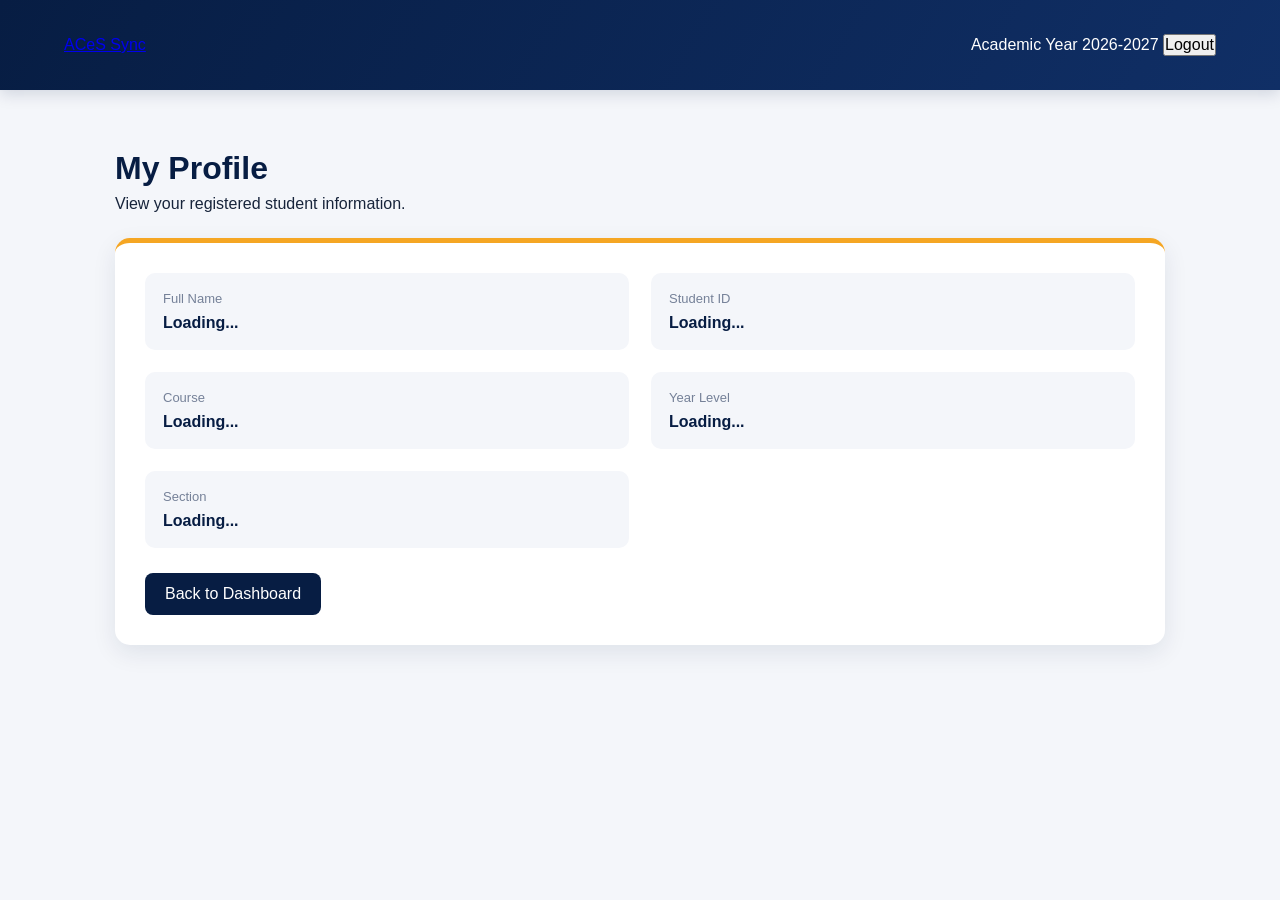
<file: html/student-profile.html>
<!DOCTYPE html>
<html lang="en">
<head>
    <meta charset="UTF-8">
    <meta name="viewport" content="width=device-width, initial-scale=1.0">
    <title>My Profile | ACeS Sync</title>

    <link rel="stylesheet" href="../css/style.css">
    <link rel="stylesheet" href="../css/student-dashboard.css">

    <style>
        .profile-page {
            max-width: 1100px;
            margin: 35px auto;
            padding: 25px;
        }

        .profile-heading {
            margin-bottom: 25px;
        }

        .profile-heading h1 {
            color: #071d43;
            margin-bottom: 8px;
        }

        .profile-card {
            background: #fff;
            border-radius: 15px;
            padding: 30px;
            box-shadow: 0 8px 24px rgba(7, 29, 67, .09);
            border-top: 5px solid #f5a623;
        }

        .profile-grid {
            display: grid;
            grid-template-columns: repeat(2, minmax(0, 1fr));
            gap: 22px;
        }

        .profile-field {
            background: #f4f6fa;
            padding: 18px;
            border-radius: 10px;
        }

        .profile-field label {
            display: block;
            color: #758198;
            font-size: 13px;
            margin-bottom: 8px;
        }

        .profile-field p {
            color: #071d43;
            font-weight: 600;
            margin: 0;
            overflow-wrap: anywhere;
        }

        .profile-back {
            display: inline-block;
            margin-top: 25px;
            background: #071d43;
            color: white;
            padding: 12px 20px;
            border-radius: 8px;
            text-decoration: none;
        }

        @media (max-width: 650px) {
            .profile-grid {
                grid-template-columns: 1fr;
            }

            .profile-page {
                padding: 15px;
            }
        }
    </style>
</head>

<body>

    <header class="student-header">
        <div class="student-header-left">
            <a href="student-dashboard.html" class="student-brand">
                ACeS Sync
            </a>
        </div>

        <div>
            <span>Academic Year 2026-2027</span>
            <button type="button" onclick="logout()">Logout</button>
        </div>
    </header>

    <main class="profile-page">

        <div class="profile-heading">
            <h1>My Profile</h1>
            <p>View your registered student information.</p>
        </div>

        <section class="profile-card">
            <div class="profile-grid">

                <div class="profile-field">
                    <label>Full Name</label>
                    <p id="profileName">Loading...</p>
                </div>

                <div class="profile-field">
                    <label>Student ID</label>
                    <p id="profileID">Loading...</p>
                </div>

                <div class="profile-field">
                    <label>Course</label>
                    <p id="profileCourse">Loading...</p>
                </div>

                <div class="profile-field">
                    <label>Year Level</label>
                    <p id="profileYear">Loading...</p>
                </div>

                <div class="profile-field">
                    <label>Section</label>
                    <p id="profileSection">Loading...</p>
                </div>

            </div>

            <a href="student-dashboard.html" class="profile-back">
                Back to Dashboard
            </a>
        </section>

    </main>

    <script src="../js/student-profile.js" defer></script>

</body>
</html>
</file>
<file: css/style.css>
/* =========================================
   ACeS SYNC - ACLC MANDAUE
   NAVY BLUE + GOLD + WHITE THEME
========================================= */

:root {
    --navy: #071d43;
    --navy-light: #102f66;
    --navy-soft: #173b75;
    --gold: #f5a623;
    --gold-light: #ffbd4a;
    --white: #ffffff;
    --background: #f4f6fa;
    --text: #17243b;
    --muted: #758198;
    --border: #dce3ee;
    --green: #16845b;
    --red: #d94b4b;
    --shadow: 0 8px 24px rgba(7, 29, 67, 0.09);
}

/* =========================================
   GLOBAL RESET
========================================= */

* {
    margin: 0;
    padding: 0;
    box-sizing: border-box;
}

html {
    scroll-behavior: smooth;
}

body {
    font-family: "Segoe UI", Arial, sans-serif;
    background: var(--background);
    color: var(--text);
    min-height: 100vh;
}

button,
input,
select,
textarea {
    font: inherit;
}

button {
    cursor: pointer;
    transition: 0.25s ease;
}

input,
select {
    outline: none;
}

.hidden {
    display: none !important;
}

.page {
    min-height: 100vh;
}

/* =========================================
   LOGIN PAGE
   Login design is controlled by login.css
========================================= */

/* =========================================
   ADMIN DASHBOARD LAYOUT
========================================= */

.admin-layout {
    min-height: 100vh;
    display: flex;
    background: var(--background);
}

/* SIDEBAR */

.sidebar {
    width: 260px;
    min-width: 260px;
    min-height: 100vh;
    background: linear-gradient(180deg, #071a3d, #0c2b5c);
    color: white;
    display: flex;
    flex-direction: column;
    padding: 30px 20px;
    position: sticky;
    top: 0;
    align-self: flex-start;
}

.sidebar-brand {
    text-align: center;
    padding-bottom: 30px;
    border-bottom: 1px solid rgba(255,255,255,0.15);
}

.sidebar-logo img {
    width: 76px;
    height: 76px;
    object-fit: contain;
    border-radius: 50%;
    background: white;
    border: 3px solid var(--gold);
    padding: 3px;
    margin-bottom: 12px;
}

.sidebar-brand h2 {
    color: var(--gold);
    font-family: Georgia, serif;
    font-size: 21px;
}

.sidebar-brand p {
    color: #d5deed;
    font-size: 12px;
    margin-top: 7px;
}

.sidebar-nav {
    display: flex;
    flex-direction: column;
    gap: 9px;
    margin-top: 30px;
}

.sidebar-nav a {
    text-decoration: none;
    color: #e5ebf5;
    padding: 15px 16px;
    border-radius: 10px;
    display: flex;
    gap: 13px;
    align-items: center;
    font-size: 14px;
    font-weight: 600;
    transition: 0.2s;
}

.sidebar-nav a:hover,
.sidebar-nav a.active {
    background: var(--gold);
    color: var(--navy);
}

.version {
    margin-top: auto;
    padding-top: 30px;
    color: #b9c7dc;
    text-align: center;
    font-size: 12px;
    line-height: 1.8;
}

/* ADMIN MAIN */

.admin-main {
    flex: 1;
    min-width: 0;
    padding: 32px;
}

/* TOP HEADER */

.topbar {
    background: white;
    border-radius: 15px;
    padding: 23px 28px;
    box-shadow: var(--shadow);
    display: flex;
    justify-content: space-between;
    align-items: center;
    gap: 20px;
    margin-bottom: 28px;
}

.topbar h1 {
    color: var(--navy);
    font-family: Georgia, serif;
    font-size: 29px;
}

.topbar p {
    color: var(--muted);
    margin-top: 6px;
    font-size: 14px;
}

.admin-user {
    display: flex;
    flex-direction: column;
    align-items: flex-end;
    gap: 4px;
}

.admin-user strong {
    color: var(--navy);
}

.admin-user small {
    color: var(--muted);
}

/* LOGOUT BUTTON */

.logout-button {
    border: 1px solid var(--gold);
    background: var(--navy);
    color: white;
    padding: 11px 18px;
    border-radius: 9px;
    font-weight: 700;
    margin-top: 7px;
}

.logout-button:hover {
    background: var(--gold);
    color: var(--navy);
}

/* =========================================
   DASHBOARD STATISTICS
========================================= */

.stats-grid {
    display: grid;
    grid-template-columns: repeat(4, minmax(0, 1fr));
    gap: 18px;
    margin-bottom: 28px;
}

.stat-card {
    background: white;
    padding: 23px;
    border-radius: 14px;
    box-shadow: var(--shadow);
    border-bottom: 4px solid var(--gold);
    transition: 0.25s;
}

.stat-card:hover {
    transform: translateY(-4px);
}

.stat-icon {
    display: inline-flex;
    width: 43px;
    height: 43px;
    justify-content: center;
    align-items: center;
    border-radius: 12px;
    background: #fff3dc;
    color: var(--navy);
    font-size: 22px;
    margin-bottom: 14px;
}

.stat-card p {
    color: var(--muted);
    font-size: 13px;
    margin-bottom: 8px;
}

.stat-card h2 {
    color: var(--navy);
    font-size: 27px;
}

.latest-permit {
    font-size: 18px !important;
}

.stat-card small {
    display: block;
    color: var(--muted);
    margin-top: 5px;
}

/* =========================================
   ADMIN CONTENT
========================================= */

.admin-content {
    display: grid;
    grid-template-columns: minmax(0, 1.6fr) minmax(280px, 0.9fr);
    gap: 22px;
    align-items: start;
}

.table-box,
.add-student,
.verification-box {
    background: white;
    border-radius: 15px;
    padding: 25px;
    box-shadow: var(--shadow);
    min-width: 0;
}

.section-heading {
    display: flex;
    justify-content: space-between;
    align-items: center;
    gap: 15px;
    margin-bottom: 22px;
}

.section-heading h2,
.add-student h2 {
    color: var(--navy);
    font-family: Georgia, serif;
    font-size: 23px;
}

.section-heading p,
.add-student > p {
    color: var(--muted);
    font-size: 13px;
    margin-top: 7px;
}

/* FILTERS */

.filters {
    display: grid;
    grid-template-columns: repeat(2, minmax(0, 1fr));
    gap: 10px;
    margin-bottom: 20px;
}

.filters input,
.filters select {
    min-width: 0;
    width: 100%;
    padding: 12px;
    border: 1px solid var(--border);
    border-radius: 8px;
    background: #fbfcfe;
    color: var(--text);
    font-size: 13px;
}

.filters input:focus,
.filters select:focus {
    border-color: var(--gold);
}

/* TABLE */

.table-scroll {
    width: 100%;
    overflow-x: auto;
}

table {
    border-collapse: collapse;
    width: 100%;
    min-width: 750px;
    font-size: 13px;
}

thead {
    background: var(--navy);
    color: white;
}

th {
    padding: 14px 12px;
    text-align: left;
    white-space: nowrap;
    font-weight: 700;
}

td {
    padding: 13px 12px;
    border-bottom: 1px solid #edf0f5;
    color: #344158;
}

tbody tr:hover {
    background: #fff9ee;
}

.count-text {
    color: var(--muted);
    font-size: 12px;
    margin-top: 15px;
}

/* =========================================
   ADD STUDENT FORM
========================================= */

.add-student {
    display: flex;
    flex-direction: column;
    gap: 11px;
}

.add-student label,
.payment-form-grid label {
    color: var(--navy);
    font-weight: 700;
    font-size: 13px;
    margin-top: 5px;
}

.add-student input,
.add-student select,
.payment-form-grid input,
.payment-form-grid select {
    width: 100%;
    padding: 13px 14px;
    border: 1px solid var(--border);
    border-radius: 8px;
    background: #fbfcfe;
    color: var(--text);
    font-size: 14px;
}

.add-student input:focus,
.add-student select:focus,
.payment-form-grid input:focus,
.payment-form-grid select:focus {
    border-color: var(--gold);
    box-shadow: 0 0 0 3px rgba(245,166,35,0.12);
}

/* TUITION PREVIEW */

.student-preview {
    background: #f5f7fb;
    border: 1px solid var(--border);
    border-left: 4px solid var(--gold);
    border-radius: 9px;
    padding: 15px;
    margin-top: 8px;
}

.student-preview div {
    display: flex;
    justify-content: space-between;
    gap: 10px;
    padding: 6px 0;
    font-size: 13px;
}

.student-preview span {
    color: var(--muted);
}

.student-preview strong {
    color: var(--navy);
}

/* BUTTONS */

.button-group {
    display: flex;
    gap: 10px;
    margin-top: 10px;
}

.gold-button,
.white-button {
    padding: 13px 18px;
    border-radius: 9px;
    font-weight: 700;
    border: none;
}

.gold-button {
    background: var(--gold);
    color: var(--navy);
}

.gold-button:hover {
    background: var(--gold-light);
    transform: translateY(-2px);
}

.white-button {
    background: #edf1f7;
    color: var(--navy);
    border: 1px solid var(--border);
}

.white-button:hover {
    background: #dfe6f0;
}

/* =========================================
   PAYMENT VERIFICATION
========================================= */

.verification-box {
    margin-top: 25px;
}

#pendingPayments {
    display: grid;
    gap: 12px;
}

.empty-state {
    color: var(--muted);
    background: #f7f8fb;
    padding: 18px;
    border-radius: 9px;
    text-align: center;
    font-size: 13px;
}

#pendingPayments > div,
.payment-item {
    border: 1px solid var(--border);
    border-left: 4px solid var(--gold);
    border-radius: 10px;
    padding: 17px;
    background: #fff;
    margin-bottom: 10px;
}

/* =========================================
   STUDENT DASHBOARD
========================================= */

#studentPage {
    background: var(--background);
    min-height: 100vh;
}

.student-header {
    background: linear-gradient(110deg, var(--navy), #10336f);
    color: white;
    min-height: 85px;
    padding: 18px 5%;
    display: flex;
    justify-content: space-between;
    align-items: center;
    gap: 20px;
    box-shadow: 0 4px 15px rgba(7,29,67,0.15);
}

.student-brand {
    display: flex;
    flex-direction: column;
    gap: 5px;
}

.student-brand strong {
    font-family: Georgia, serif;
    font-size: 25px;
    color: var(--gold);
}

.student-brand span {
    color: #d7e0ef;
    font-size: 12px;
}

.student-header-actions {
    display: flex;
    align-items: center;
    gap: 22px;
    font-size: 13px;
}

.student-header .logout-button {
    background: transparent;
    border-color: var(--gold);
}

/* STUDENT CONTENT */

.student-page-content {
    max-width: 1450px;
    margin: auto;
    padding: 35px;
}

.student-grid {
    display: grid;
    grid-template-columns: repeat(2, minmax(0, 1fr));
    gap: 22px;
}

.student-card {
    background: white;
    padding: 25px;
    border-radius: 15px;
    box-shadow: var(--shadow);
    border-top: 4px solid var(--gold);
    min-width: 0;
}

.card-title {
    display: flex;
    align-items: center;
    gap: 13px;
    margin-bottom: 22px;
}

.card-title h2 {
    color: var(--navy);
    font-family: Georgia, serif;
    font-size: 20px;
}

.card-title p {
    margin-top: 6px;
}

.card-icon {
    display: flex;
    align-items: center;
    justify-content: center;
    width: 42px;
    height: 42px;
    flex-shrink: 0;
    border-radius: 11px;
    background: #fff2d9;
    color: var(--navy);
    font-size: 21px;
}

.success-icon {
    color: var(--green);
    background: #e7f6ef;
}

/* STUDENT PROFILE */

.student-profile h3 {
    color: var(--navy);
    font-size: 24px;
    margin-bottom: 7px;
}

.course-line {
    color: var(--gold);
    font-weight: 700;
    margin-bottom: 20px;
}

.info-list,
.finance-list {
    display: flex;
    flex-direction: column;
    gap: 0;
}

.info-list p,
.finance-list p {
    display: flex;
    justify-content: space-between;
    gap: 15px;
    padding: 13px 0;
    border-bottom: 1px solid #edf0f5;
    font-size: 13px;
}

.info-list span,
.finance-list span {
    color: var(--muted);
}

.info-list strong,
.finance-list strong {
    color: var(--navy);
    text-align: right;
}

.balance-line {
    background: #fff7e9;
    padding: 14px !important;
    border-radius: 8px;
    margin-top: 8px;
}

.balance-line strong {
    color: #bd7910;
}

/* PAYMENT STATUS */

.status-pill {
    display: inline-block;
    padding: 9px 15px;
    border-radius: 30px;
    background: #fff2d9;
    color: #9a650b;
    font-size: 13px;
}

.progress-label {
    margin-top: 25px;
    color: var(--navy);
    font-size: 13px;
    font-weight: 700;
}

.progress {
    height: 12px;
    width: 100%;
    background: #e9edf4;
    border-radius: 30px;
    overflow: hidden;
    margin-top: 12px;
}

#paymentProgress {
    height: 100%;
    width: 0%;
    background: linear-gradient(90deg, var(--gold), #ffd477);
    border-radius: 30px;
    transition: width 0.4s ease;
}

.muted {
    color: var(--muted);
}

.small-text {
    font-size: 12px;
    margin-top: 9px;
}

/* EXAM PERMIT */

.permit-details {
    display: flex;
    flex-direction: column;
    gap: 15px;
}

.permit-details div {
    display: flex;
    flex-direction: column;
    gap: 6px;
    padding-bottom: 12px;
    border-bottom: 1px solid #edf0f5;
}

.permit-details span {
    color: var(--muted);
    font-size: 12px;
}

.permit-details strong {
    color: var(--navy);
    font-size: 14px;
}

/* STUDENT BOTTOM SECTION */

.student-bottom-grid {
    display: grid;
    grid-template-columns: 1.1fr 0.9fr;
    gap: 22px;
    margin-top: 22px;
}

.payment-form-grid {
    display: grid;
    gap: 12px;
}

.payment-form-grid > div {
    display: flex;
    flex-direction: column;
    gap: 8px;
}

.payment-form-grid button {
    margin-top: 8px;
}

/* PAYMENT HISTORY */

.payment-history {
    display: flex;
    flex-direction: column;
    gap: 12px;
}

.payment-history > div {
    background: #f7f8fb;
    border: 1px solid var(--border);
    border-radius: 9px;
    padding: 15px;
    font-size: 13px;
}

/* =========================================
   RESPONSIVE DESIGN
========================================= */

@media (max-width: 1100px) {
    .stats-grid {
        grid-template-columns: repeat(2, minmax(0, 1fr));
    }

    .admin-content {
        grid-template-columns: 1fr;
    }

    .student-bottom-grid {
        grid-template-columns: 1fr;
    }
}

@media (max-width: 800px) {
    .admin-layout {
        display: block;
    }

    .sidebar {
        position: relative;
        width: 100%;
        min-width: 0;
        min-height: auto;
    }

    .sidebar-nav {
        flex-direction: row;
        flex-wrap: wrap;
        justify-content: center;
    }

    .sidebar-nav a {
        padding: 11px;
    }

    .version {
        display: none;
    }

    .admin-main {
        padding: 20px;
    }

    .student-grid {
        grid-template-columns: 1fr;
    }
}

@media (max-width: 550px) {
    .stats-grid {
        grid-template-columns: 1fr;
    }

    .topbar {
        flex-direction: column;
        align-items: flex-start;
    }

    .admin-user {
        align-items: flex-start;
    }

    .filters {
        grid-template-columns: 1fr;
    }

    .student-header {
        flex-direction: column;
        align-items: flex-start;
    }

    .student-header-actions {
        flex-wrap: wrap;
        gap: 12px;
    }

    .student-page-content {
        padding: 17px;
    }

    .student-card,
    .table-box,
    .add-student,
    .verification-box {
        padding: 18px;
    }

    .button-group {
        flex-direction: column;
    }

    .button-group button {
        width: 100%;
    }
}
</file>
<file: css/student-dashboard.css>
/* =========================================
   ACeS SYNC - STUDENT DASHBOARD
   NAVY BLUE + GOLD + WHITE THEME
========================================= */

:root {
    --navy: #071d43;
    --navy-light: #102f66;
    --navy-soft: #173b75;
    --gold: #f5a623;
    --gold-light: #ffbd4a;
    --white: #ffffff;
    --background: #f4f6fa;
    --text: #17243b;
    --muted: #758198;
    --border: #dce3ee;
    --green: #16845b;
    --red: #d94b4b;
    --shadow: 0 8px 24px rgba(7, 29, 67, 0.09);
}

* {
    box-sizing: border-box;
    margin: 0;
    padding: 0;
}

body {
    min-height: 100vh;
    background: var(--background);
    color: var(--text);
    font-family: "Segoe UI", Arial, sans-serif;
}

button,
input,
select,
textarea {
    font: inherit;
}

button {
    cursor: pointer;
}

.student-layout {
    min-height: 100vh;
    display: flex;
    flex-direction: column;
}

/* HEADER */

.student-header {
    min-height: 90px;
    padding: 15px 5%;
    background: linear-gradient(120deg, var(--navy), var(--navy-light));
    color: var(--white);
    display: flex;
    align-items: center;
    justify-content: space-between;
    gap: 20px;
    box-shadow: 0 4px 15px rgba(7, 29, 67, 0.15);
}

.student-brand {
    display: flex;
    align-items: center;
    gap: 13px;
}

.student-brand img {
    width: 58px;
    height: 58px;
    object-fit: contain;
    background: var(--white);
    border: 3px solid var(--gold);
    border-radius: 50%;
    padding: 3px;
}

.student-brand h1 {
    font-family: Georgia, serif;
    font-size: 24px;
    letter-spacing: 0.5px;
}

.student-brand span {
    display: block;
    margin-top: 3px;
    color: #d5dfef;
    font-size: 12px;
}

.student-header-actions {
    display: flex;
    align-items: center;
    gap: 20px;
    font-size: 13px;
    color: #e2e9f4;
}

.logout-button {
    padding: 10px 17px;
    border: 1px solid var(--gold);
    border-radius: 7px;
    background: var(--gold);
    color: var(--navy);
    font-weight: 700;
    transition: 0.2s ease;
}

.logout-button:hover {
    background: var(--gold-light);
    transform: translateY(-2px);
}

/* MAIN CONTENT */

.student-page-content {
    width: min(1200px, 92%);
    margin: 30px auto;
    flex: 1;
}

.welcome-section {
    margin-bottom: 25px;
}

.welcome-section h2 {
    color: var(--navy);
    font-family: Georgia, serif;
    font-size: 27px;
    margin-bottom: 7px;
}

.welcome-section p {
    color: var(--muted);
    font-size: 14px;
    line-height: 1.6;
}

/* CARD LAYOUT */

.student-grid {
    display: grid;
    grid-template-columns: repeat(2, minmax(0, 1fr));
    gap: 20px;
    margin-bottom: 20px;
}

.student-bottom-grid {
    display: grid;
    grid-template-columns: 1.2fr 0.8fr;
    gap: 20px;
    margin-bottom: 20px;
}

.student-card {
    min-width: 0;
    padding: 24px;
    background: var(--white);
    border: 1px solid var(--border);
    border-top: 4px solid var(--gold);
    border-radius: 12px;
    box-shadow: var(--shadow);
}

.card-title {
    display: flex;
    align-items: center;
    gap: 12px;
    margin-bottom: 22px;
}

.card-title h2 {
    color: var(--navy);
    font-size: 17px;
}

.card-title p {
    margin-top: 5px;
    font-size: 12px;
    line-height: 1.5;
}

.card-icon {
    width: 38px;
    height: 38px;
    flex-shrink: 0;
    display: grid;
    place-items: center;
    border-radius: 10px;
    background: #fff3dc;
    color: var(--navy);
    font-size: 20px;
}

.success-icon {
    color: var(--green);
    background: #e6f5ed;
}

/* STUDENT PROFILE */

.student-profile h3 {
    margin-bottom: 6px;
    color: var(--navy);
    font-size: 21px;
}

.course-line {
    color: var(--muted);
    font-size: 13px;
    margin-bottom: 20px;
}

.info-list,
.finance-list {
    display: flex;
    flex-direction: column;
    gap: 0;
}

.info-list p,
.finance-list p {
    display: flex;
    align-items: center;
    justify-content: space-between;
    gap: 12px;
    padding: 12px 0;
    border-bottom: 1px solid var(--border);
    font-size: 13px;
}

.info-list p:last-child,
.finance-list p:last-child {
    border-bottom: none;
}

.info-list span,
.finance-list span {
    color: var(--muted);
}

.info-list strong,
.finance-list strong {
    color: var(--navy);
    text-align: right;
    overflow-wrap: anywhere;
}

.balance-line {
    margin-top: 5px;
    padding: 14px !important;
    border: none !important;
    border-radius: 7px;
    background: #fff5e4;
}

.balance-line strong {
    color: #b8790b;
    font-size: 17px;
}

/* PAYMENT STATUS */

.status-pill {
    display: inline-block;
    padding: 8px 14px;
    border-radius: 30px;
    background: #fff3dc;
    color: #a86b08;
    font-size: 12px;
}

.progress-label {
    margin-top: 25px;
    margin-bottom: 10px;
    color: var(--text);
    font-size: 13px;
    font-weight: 600;
}

.progress {
    width: 100%;
    height: 11px;
    overflow: hidden;
    border-radius: 20px;
    background: #e9edf4;
}

#paymentProgress {
    width: 0%;
    height: 100%;
    border-radius: 20px;
    background: linear-gradient(90deg, var(--navy-light), var(--gold));
    transition: width 0.3s ease;
}

.muted {
    color: var(--muted);
}

.small-text {
    margin-top: 9px;
    font-size: 12px;
}

/* EXAM PERMIT */

.permit-details {
    display: flex;
    flex-direction: column;
    gap: 16px;
}

.permit-details div {
    display: flex;
    flex-direction: column;
    gap: 5px;
}

.permit-details span {
    color: var(--muted);
    font-size: 12px;
}

.permit-details strong {
    color: var(--navy);
    font-size: 13px;
    line-height: 1.5;
    overflow-wrap: anywhere;
}

/* PAYMENT FORM */

.payment-form-grid {
    display: grid;
    grid-template-columns: 1fr 1fr;
    gap: 16px;
    align-items: end;
}

.payment-form-grid div {
    display: flex;
    flex-direction: column;
    gap: 7px;
}

.payment-form-grid label,
.student-message-form label {
    color: var(--text);
    font-size: 12px;
    font-weight: 700;
}

.payment-form-grid input,
.payment-form-grid select,
.student-message-form textarea {
    width: 100%;
    min-width: 0;
    padding: 12px;
    border: 1px solid var(--border);
    border-radius: 7px;
    outline: none;
    background: #fff;
    color: var(--text);
    font-size: 13px;
}

.payment-form-grid input:focus,
.payment-form-grid select:focus,
.student-message-form textarea:focus {
    border-color: var(--gold);
    box-shadow: 0 0 0 3px rgba(245, 166, 35, 0.12);
}

.gold-button {
    min-height: 42px;
    padding: 11px 18px;
    border: none;
    border-radius: 7px;
    background: var(--gold);
    color: var(--navy);
    font-weight: 700;
    transition: 0.2s ease;
}

.gold-button:hover {
    background: var(--gold-light);
    transform: translateY(-2px);
}

.message {
    margin-top: 15px;
    font-size: 13px;
}

/* PAYMENT HISTORY */

.payment-history {
    display: flex;
    flex-direction: column;
    gap: 12px;
    max-height: 330px;
    overflow-y: auto;
}

.empty-state {
    padding: 20px 10px;
    color: var(--muted);
    text-align: center;
    font-size: 13px;
}

.history-item {
    padding: 13px;
    border: 1px solid var(--border);
    border-radius: 8px;
    background: #fbfcfe;
}

.history-item strong {
    color: var(--navy);
}

.history-item p {
    margin-top: 5px;
    color: var(--muted);
    font-size: 12px;
}

/* MESSAGES */

.student-messages {
    margin-bottom: 25px;
}

.message-list {
    display: flex;
    flex-direction: column;
    gap: 12px;
    max-height: 350px;
    overflow-y: auto;
    margin-bottom: 20px;
}

.message-item {
    padding: 14px;
    border: 1px solid var(--border);
    border-radius: 8px;
    background: #fbfcfe;
}

.message-item strong {
    color: var(--navy);
    font-size: 13px;
}

.message-item p {
    margin-top: 7px;
    color: var(--text);
    font-size: 13px;
    line-height: 1.6;
    overflow-wrap: anywhere;
}

.message-item small {
    display: block;
    margin-top: 8px;
    color: var(--muted);
    font-size: 11px;
}

.student-message-form {
    display: flex;
    flex-direction: column;
    gap: 10px;
}

.student-message-form textarea {
    resize: vertical;
    min-height: 85px;
}

.student-message-form button {
    align-self: flex-start;
}

#studentMessageFeedback {
    font-size: 12px;
}

/* FOOTER */

.student-footer {
    padding: 18px;
    background: var(--navy);
    color: #d5dfef;
    text-align: center;
    font-size: 12px;
}

/* RESPONSIVE DESIGN */

@media (max-width: 850px) {
    .student-bottom-grid {
        grid-template-columns: 1fr;
    }

    .student-header {
        align-items: flex-start;
    }

    .student-header-actions {
        flex-direction: column;
        align-items: flex-end;
        gap: 10px;
    }
}

@media (max-width: 600px) {
    .student-header {
        flex-direction: column;
        padding: 18px 5%;
    }

    .student-header-actions {
        width: 100%;
        flex-direction: row;
        justify-content: space-between;
        align-items: center;
    }

    .student-brand h1 {
        font-size: 21px;
    }

    .student-page-content {
        width: 92%;
        margin: 22px auto;
    }

    .welcome-section h2 {
        font-size: 23px;
    }

    .student-grid {
        grid-template-columns: 1fr;
    }

    .payment-form-grid {
        grid-template-columns: 1fr;
    }

    .student-card {
        padding: 18px;
    }

    .info-list p,
    .finance-list p {
        font-size: 12px;
    }
}

/* =========================================
   STUDENT DASHBOARD - HAMBURGER MENU
========================================= */

/* HEADER LAYOUT */

.student-header {
    position: sticky;
    top: 0;
    z-index: 200;
}

.student-header-left {
    display: flex;
    align-items: center;
    gap: 15px;
    min-width: 0;
}

/* HAMBURGER BUTTON */

.student-menu-toggle {
    width: 44px;
    height: 44px;
    flex-shrink: 0;
    display: flex;
    align-items: center;
    justify-content: center;

    border: 1px solid rgba(255,255,255,0.35);
    border-radius: 8px;

    background: var(--navy-light);
    color: var(--white);

    font-size: 25px;
    transition: 0.2s ease;
}

.student-menu-toggle:hover {
    background: var(--gold);
    color: var(--navy);
}

/* SIDEBAR */

.student-sidebar {
    position: fixed;
    top: 0;
    left: 0;
    bottom: 0;

    width: 270px;
    max-width: 85vw;

    display: flex;
    flex-direction: column;

    background: linear-gradient(
        180deg,
        var(--navy),
        var(--navy-light)
    );

    color: var(--white);

    z-index: 300;

    transform: translateX(-100%);
    transition: transform 0.3s ease;

    box-shadow: 5px 0 25px rgba(0,0,0,0.15);
}

body.student-menu-open .student-sidebar {
    transform: translateX(0);
}

/* SIDEBAR BRAND */

.student-sidebar-brand {
    padding: 27px 22px;
    display: flex;
    flex-direction: column;
    gap: 5px;

    border-bottom: 1px solid rgba(255,255,255,0.15);
}

.student-sidebar-brand strong {
    color: var(--gold);
    font-family: Georgia, serif;
    font-size: 23px;
}

.student-sidebar-brand span {
    color: #d5dfef;
    font-size: 12px;
}

/* SIDEBAR NAVIGATION */

.student-sidebar-nav {
    flex: 1;
    overflow-y: auto;
    padding: 18px 12px;
}

.student-nav-link {
    display: flex;
    align-items: center;
    gap: 13px;

    margin-bottom: 7px;
    padding: 13px 15px;

    border-radius: 8px;

    color: #e2e9f4;
    text-decoration: none;

    font-size: 13px;
    font-weight: 600;

    transition: 0.2s ease;
}

.student-nav-link span {
    width: 22px;
    text-align: center;
    color: var(--gold);
    font-size: 19px;
}

.student-nav-link:hover,
.student-nav-link.active {
    background: var(--gold);
    color: var(--navy);
}

.student-nav-link:hover span,
.student-nav-link.active span {
    color: var(--navy);
}

/* SIDEBAR FOOTER */

.student-sidebar-footer {
    padding: 18px;
    border-top: 1px solid rgba(255,255,255,0.15);
}

.student-sidebar-logout {
    width: 100%;
    padding: 12px;

    border: 1px solid var(--gold);
    border-radius: 8px;

    background: transparent;
    color: var(--gold);

    font-weight: 700;
    transition: 0.2s ease;
}

.student-sidebar-logout:hover {
    background: var(--gold);
    color: var(--navy);
}

/* SIDEBAR OVERLAY */

.student-menu-overlay {
    position: fixed;
    inset: 0;

    background: rgba(0,0,0,0.45);

    z-index: 250;

    opacity: 0;
    visibility: hidden;

    transition: 0.3s ease;
}

body.student-menu-open .student-menu-overlay {
    opacity: 1;
    visibility: visible;
}

/* CONTENT SCROLL POSITION */

.student-page-content {
    scroll-behavior: smooth;
}

.student-page-content [id] {
    scroll-margin-top: 115px;
}

/* RESPONSIVE HEADER */

@media (max-width: 600px) {

    .student-header {
        flex-direction: row;
        align-items: center;
        padding: 13px 4%;
        gap: 10px;
    }

    .student-header-left {
        gap: 10px;
    }

    .student-brand {
        gap: 7px;
    }

    .student-brand strong {
        font-size: 18px;
    }

    .student-brand span {
        font-size: 10px;
    }

    .student-header-actions {
        width: auto;
        flex-direction: column;
        align-items: flex-end;
        gap: 6px;
        font-size: 10px;
    }

    .student-header-actions .logout-button {
        padding: 8px 10px;
        font-size: 11px;
    }

    .student-menu-toggle {
        width: 40px;
        height: 40px;
        font-size: 22px;
    }

}
</file>
